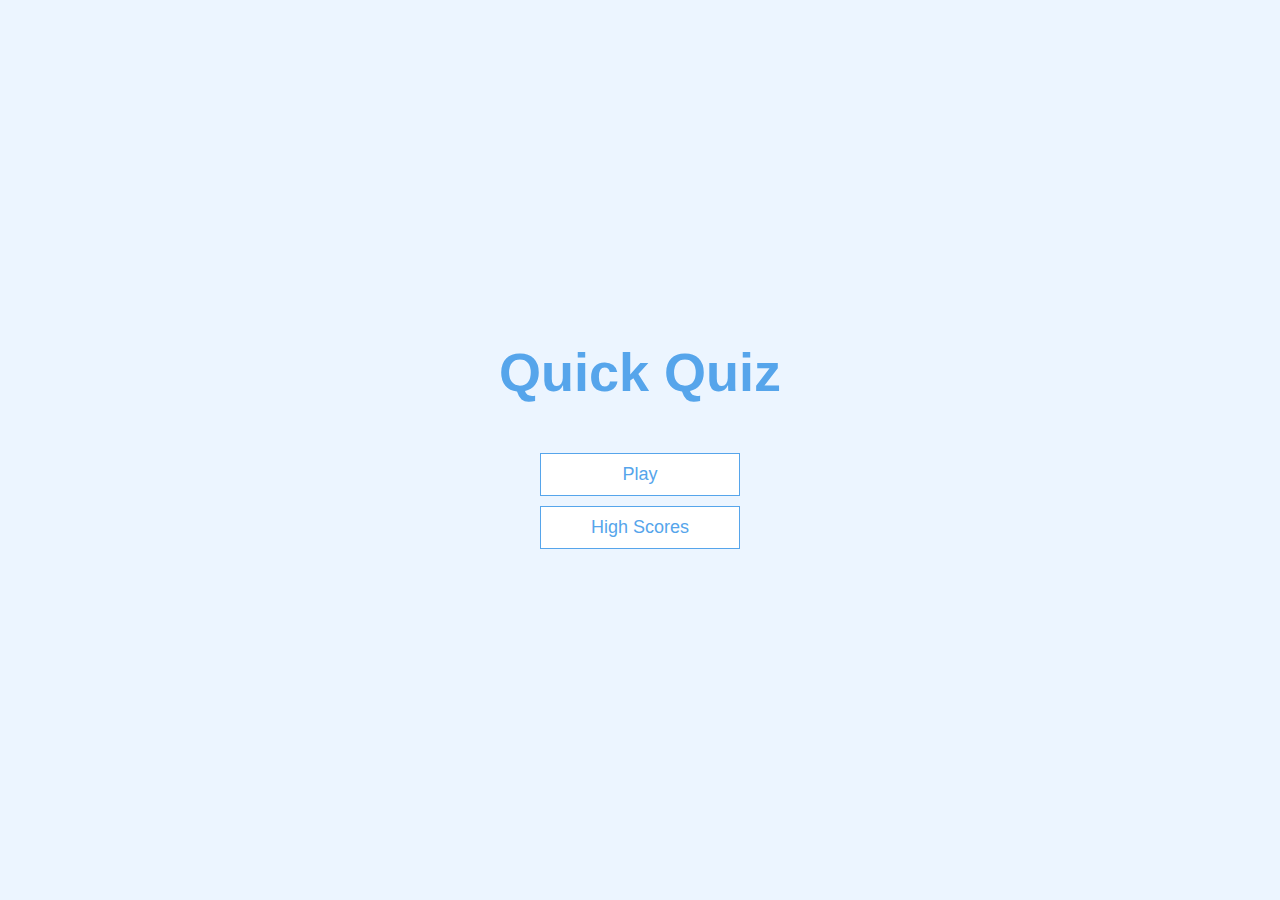
<file: index.html>
<!DOCTYPE html>
<html lang="en">
  <head>
    <meta charset="UTF-8">
    <meta name="viewport" content="width=device-width, initial-scale=1.0">
    <title>Quizard</title>
    <link rel="stylesheet" href="app.css">
  </head>
  <body>
    <div class="container">
      <div id="home" class="flex-centre flex-column">
        <h1>Quick Quiz</h1>
        <a class="btn" href="/game.html">Play</a>
        <a class="btn" href="/highscores.html">High Scores</a>
      </div>
    </div>
  </body>
</html>
</file>
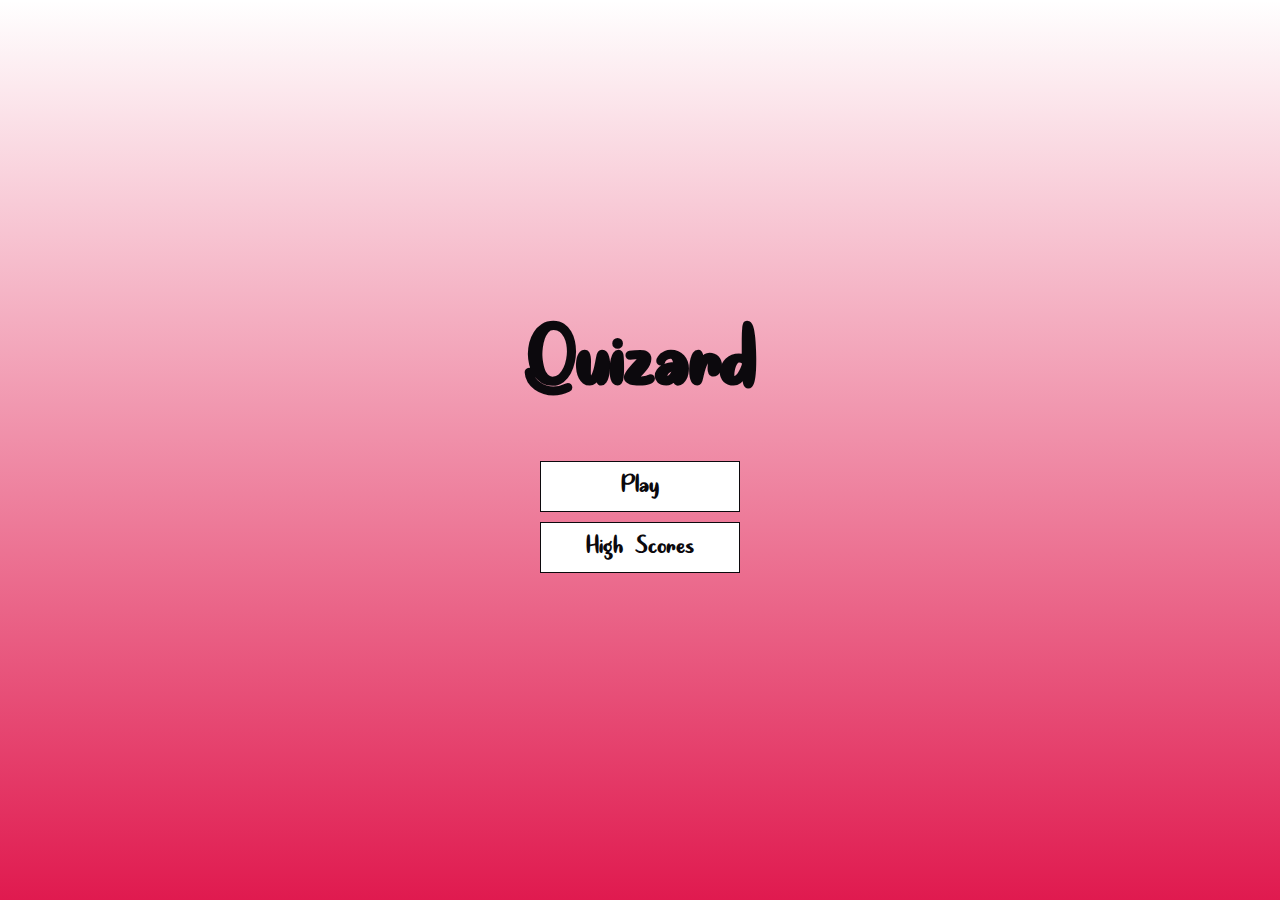
<file: html/index.html>
<!DOCTYPE html>
<html lang="en">
  <head>
    <meta charset="UTF-8">
    <meta name="viewport" content="width=device-width, initial-scale=1.0">
    <title>Quizard</title>
    <link rel="stylesheet" href="../css/app.css">
  </head>
  <body>
    <div class="container">
      <div id="home" class="flex-centre flex-column">
        <h1>Quizard</h1>
        <a class="btn" href="../html/game.html">Play</a>
        <a class="btn" href="../html/highscores.html">High Scores</a>
      </div>
    </div>
  </body>
</html>
</file>
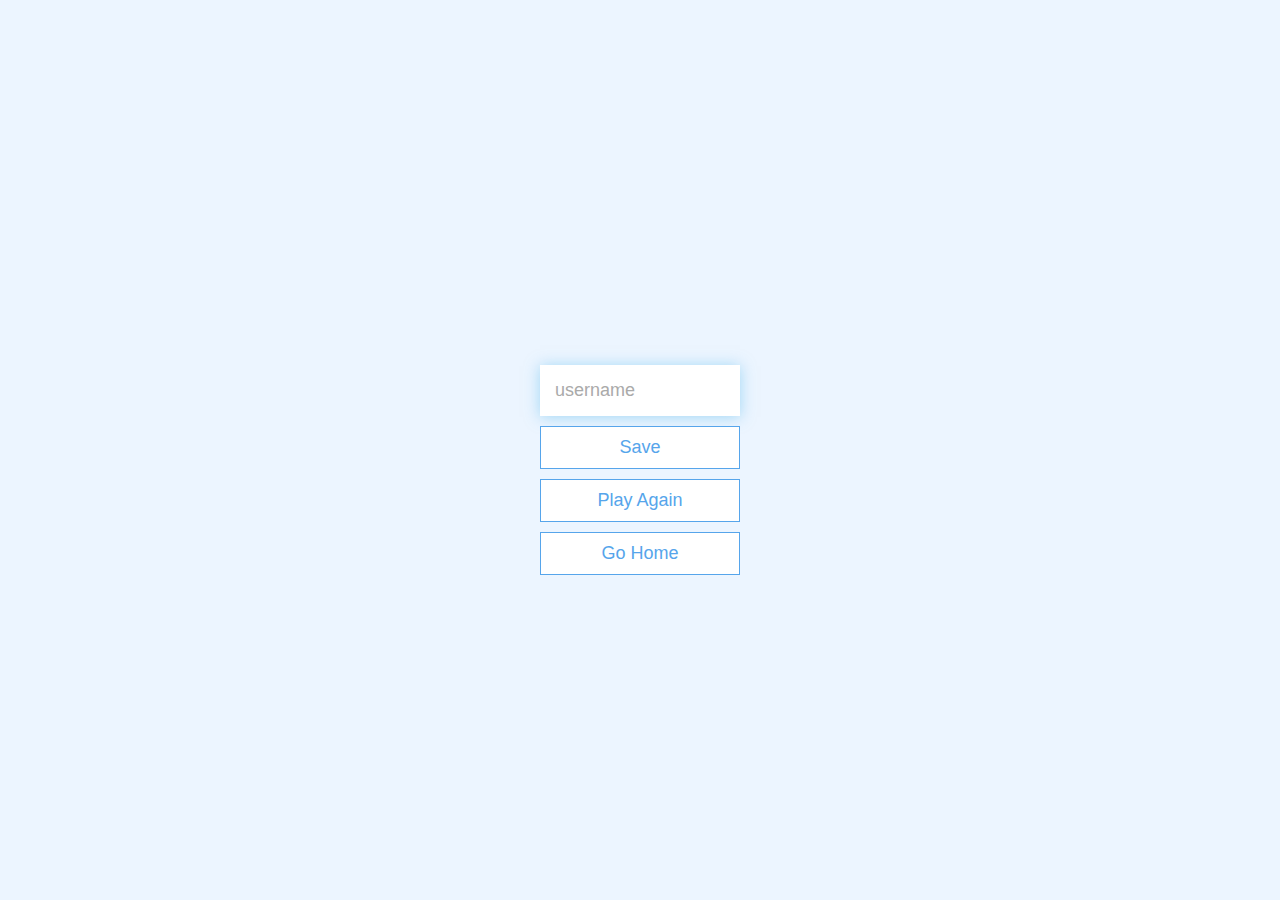
<file: end.html>
<!DOCTYPE html>
<html lang="en">
  <head>
    <meta charset="UTF-8" />
    <meta name="viewport" content="width=device-width, initial-scale=1.0" />
    <meta http-equiv="X-UA-Compatible" content="ie=edge" />
    <title>Congrats!</title>
    <link rel="stylesheet" href="app.css" />
  </head>
  <body>
    <div class="container">
      <div id="end" class="flex-centre flex-column">
        <h1 id="finalScore"></h1>
        <form>
          <input
            type="text"
            name="username"
            id="username"
            placeholder="username"
          />
          <button
            type="submit"
            class="btn"
            id="saveScoreBtn"
            onclick="saveHighScore(event)"
            disabled
          >
            Save
          </button>
        </form>
        <a class="btn" href="/game.html">Play Again</a>
        <a class="btn" href="/">Go Home</a>
      </div>
    </div>
    <script src="end.js"></script>
  </body>
</html>
</file>
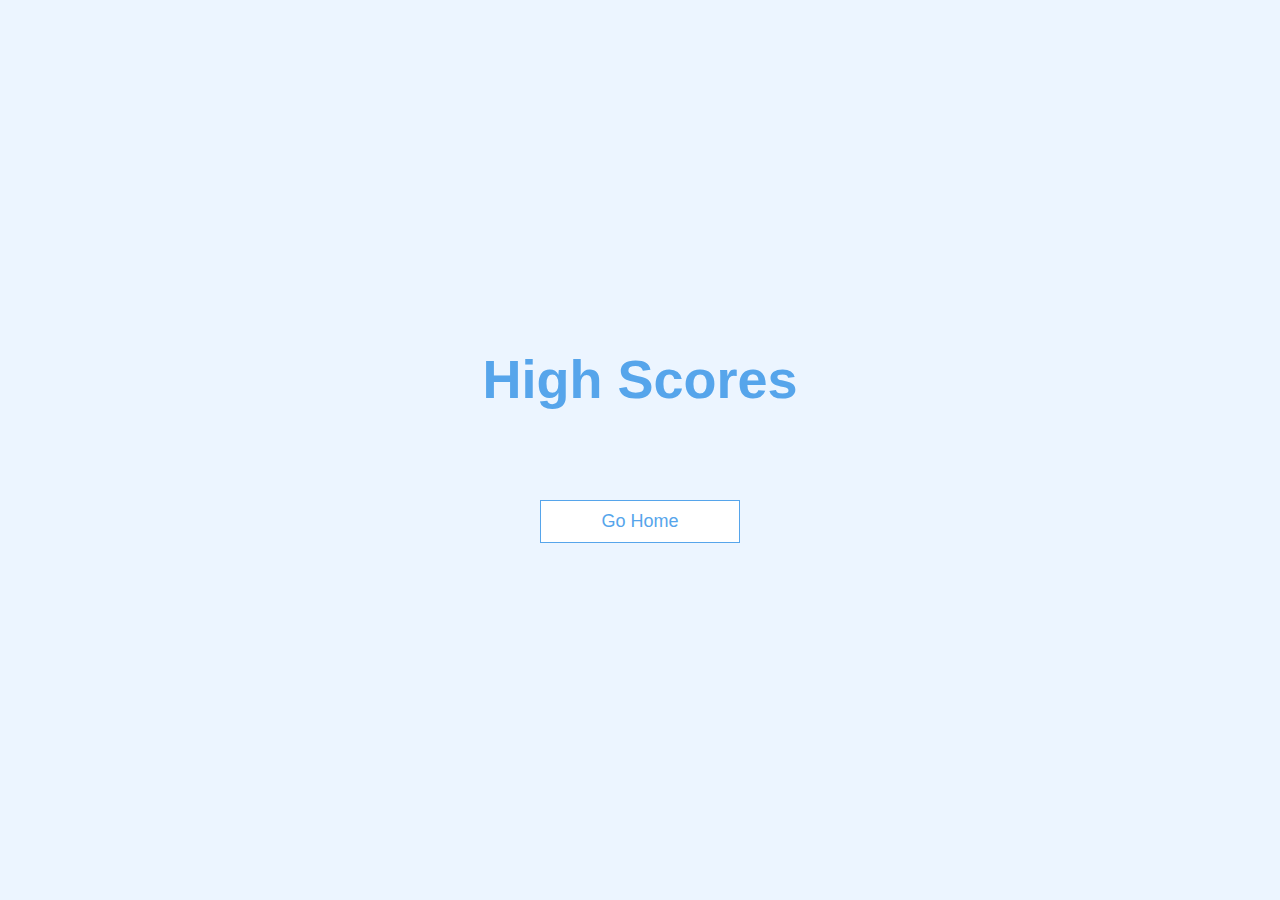
<file: highscores.html>
<!DOCTYPE html>
<html lang="en">
  <head>
    <meta charset="UTF-8" />
    <meta name="viewport" content="width=device-width, initial-scale=1.0" />
    <meta http-equiv="X-UA-Compatible" content="ie=edge" />
    <title>High Scores</title>
    <link rel="stylesheet" href="app.css" />
    <link rel="stylesheet" href="highscores.css" />
  </head>
  <body>
    <div class="container">
      <div id="highScores" class="flex-centre flex-column">
        <h1 id="finalScore">High Scores</h1>
        <ul id="highScoresList"></ul>
        <a class="btn" href="/">Go Home</a>
      </div>
    </div>
    <script src="highscores.js"></script>
  </body>
</html>
</file>
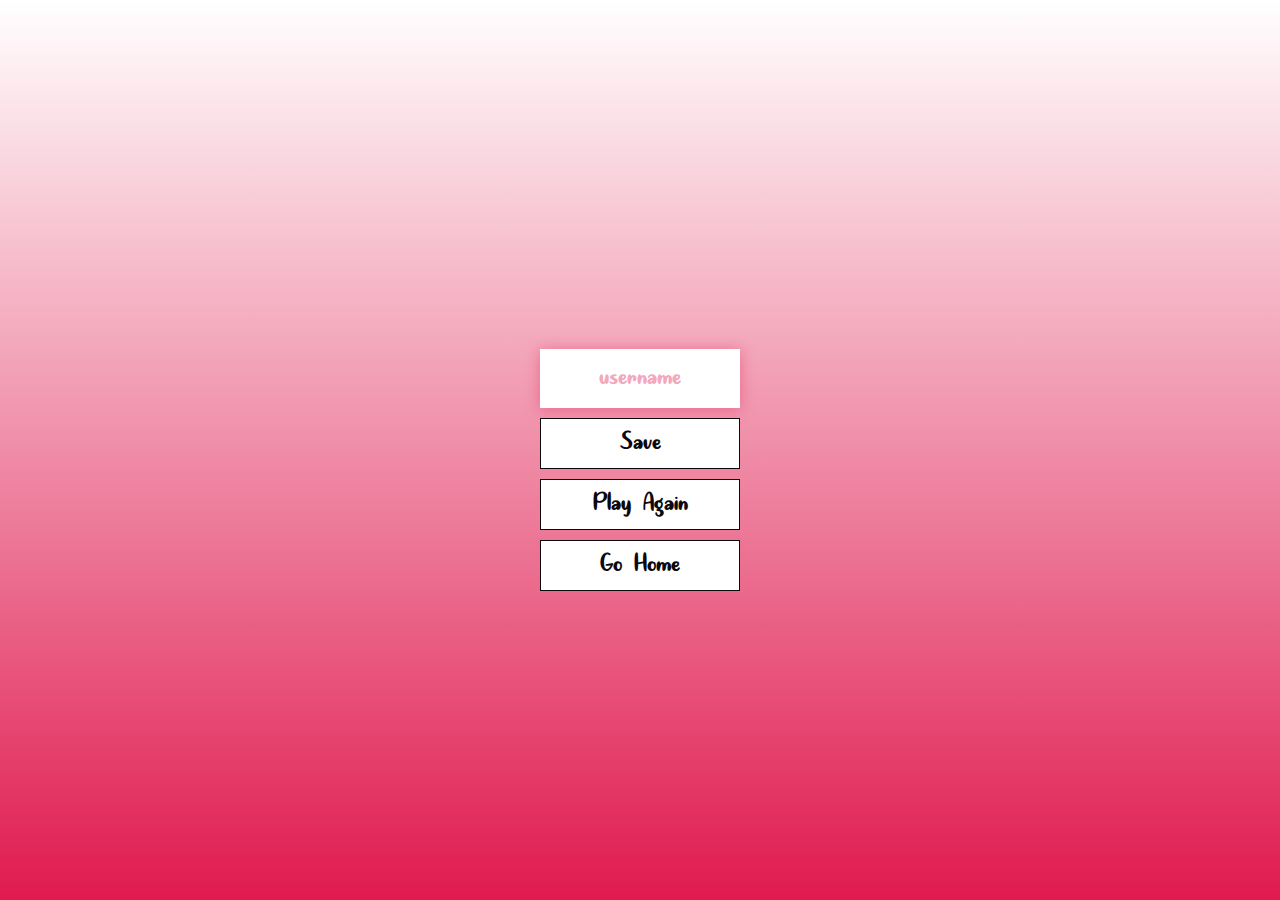
<file: html/end.html>
<!DOCTYPE html>
<html lang="en">
  <head>
    <meta charset="UTF-8" />
    <meta name="viewport" content="width=device-width, initial-scale=1.0" />
    <meta http-equiv="X-UA-Compatible" content="ie=edge" />
    <title>Quizard - End Score</title>
    <link rel="stylesheet" href="../css/app.css" />
  </head>
  <body>
    <div class="container">
      <div id="end" class="flex-centre flex-column">
        <h1 id="finalScore"></h1>
        <form>
          <input
            type="text"
            name="username"
            id="username"
            placeholder="username"
          />
          <button
            type="submit"
            class="btn"
            id="saveScoreBtn"
            onclick="saveHighScore(event)"
            disabled
          >
            Save
          </button>
        </form>
        <a class="btn" href="../html/game.html">Play Again</a>
        <a class="btn" href="../html/index.html">Go Home</a>
      </div>
    </div>
    <script src="../js/end.js"></script>
  </body>
</html>
</file>
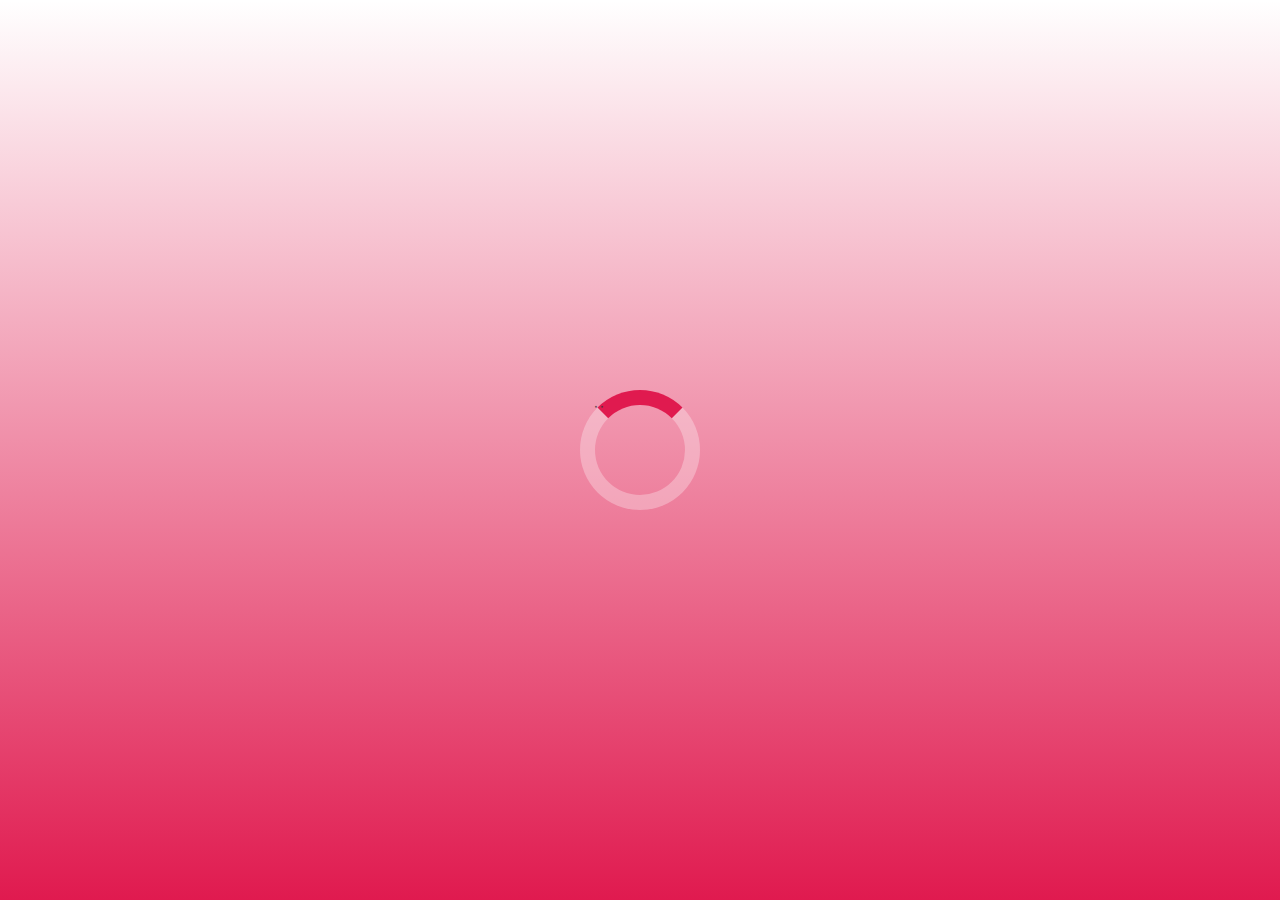
<file: html/game.html>
<!DOCTYPE html>
<html lang="en">
  <head>
    <meta charset="UTF-8">
    <meta name="viewport" content="width=device-width, initial-scale=1.0">
    <title>Quizard - Play</title>
    <link rel="stylesheet" href="../css/app.css">
    <link rel="stylesheet" href="../css/game.css">
  </head>
  <body>
    <div class="container">
      <div id="loader">" "</div>
      <div id="game" class="justify-centre flex-column hidden">
        <div id="hud">
          <div id="hud-item">
            <p id="progressText" class="hud-prefix">
              Question
            </p>
            <div id="progressBar">
              <div id="progressBarFull"></div>
            </div>
          </div>
          <div id="hud-item">
            <p class="hud-prefix">
              Score
            </p>
            <h2 class="hud-main-text" id="score">
              0
            </h2>
          </div>
        </div>
        <h2 id="question"></h2>
        <div class="choice-container" data-number="1">
          <p class="choice-prefix">A</p>
          <p class="choice-text"></p>
        </div>
        <div class="choice-container" data-number="2">
          <p class="choice-prefix">B</p>
          <p class="choice-text"></p>
        </div>
        <div class="choice-container" data-number="3">
          <p class="choice-prefix">C</p>
          <p class="choice-text"></p>
        </div>
        <div class="choice-container" data-number="4">
          <p class="choice-prefix">D</p>
          <p class="choice-text"></p>
        </div>
      </div>
    </div>
    <script src="../js/game.js"></script>
  </body>
</html>
</file>
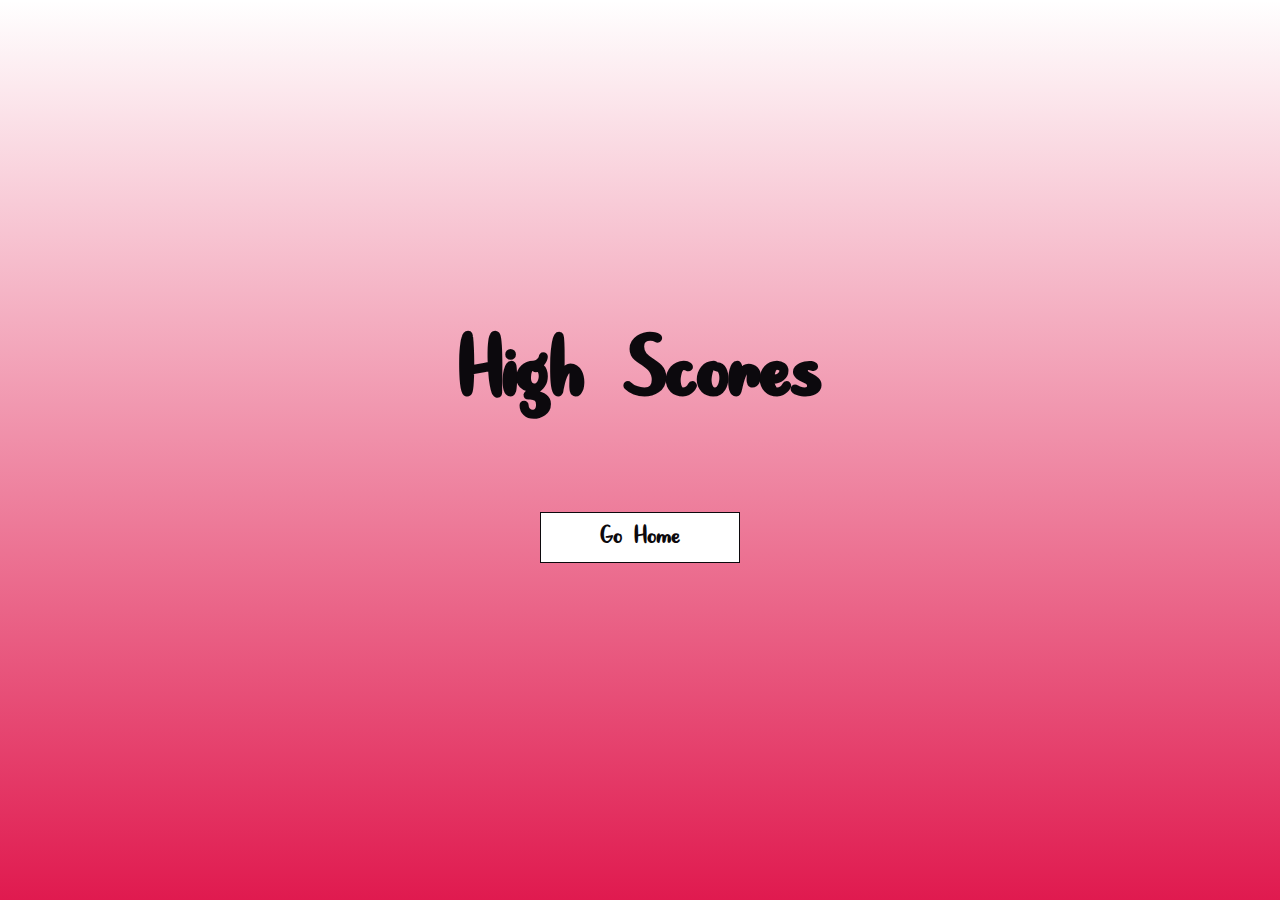
<file: html/highscores.html>
<!DOCTYPE html>
<html lang="en">
  <head>
    <meta charset="UTF-8" />
    <meta name="viewport" content="width=device-width, initial-scale=1.0" />
    <meta http-equiv="X-UA-Compatible" content="ie=edge" />
    <title>Quizard - High Scores</title>
    <link rel="stylesheet" href="../css/app.css" />
    <link rel="stylesheet" href="../css/highscores.css" />
  </head>
  <body>
    <div class="container">
      <div id="highScores" class="flex-centre flex-column">
        <h1 id="finalScore">High Scores</h1>
        <ul id="highScoresList"></ul>
        <a class="btn" href="index.html">Go Home</a>
      </div>
    </div>
    <script src="../js/highscores.js"></script>
  </body>
</html>
</file>
<file: app.css>
:root {
  background-color: #ecf5ff;
  font-size: 62.5%;
}

* {
  box-sizing: border-box;
  font-family: Arial, Helvetica, sans-serif;
  margin: 0;
  padding: 0;
  color: #333;
}

h1,
h2,
h3,
h4 {
  margin-bottom: 1rem;
}

h1 {
  font-size: 5.4rem;
  color: #56a5eb;
  margin-bottom: 5rem;
}

h1 > span {
  font-size: 2.4rem;
  font-weight: 500;
}

h2 { 
  font-size: 4.2rem;
  margin-bottom: 4rem;
  font-weight: 700;
}

h3 {
  font-size: 2.8rem;
  font-weight: 500;
}

.container {
  display: flex;
  height: 100vh;
  width: 100vw;
  justify-content: center;
  align-items: center;
  max-width: 80rem;
  margin: 0 auto;
  padding: 2rem;
}

.container > * {
  width: 100%;
}

.flex-column {
  display: flex;
  flex-direction: column;
}

.flex-centre {
  justify-content: center;
  align-items: center;
}

.justify-centre {
  justify-content: center;
}

.text-centre {
  text-align: center;
}

.hidden {
  display: none;
}

.btn {
  font-size: 1.8rem;
  padding: 1rem 0;
  width: 20rem;
  text-align: center;
  border: 0.1rem solid #56a5eb;
  margin-bottom: 1rem;
  text-decoration: none;
  color: #56a5eb;
  background-color: white;
}

.btn:hover {
  cursor: pointer;
  box-shadow: 0 0.4rem 1.4rem 0 rgba(86, 185, 235, 0.5);
  transform: translateY(-0.1rem);
  transition: transform 150ms;
}

.btn[disabled]:hover {
  cursor: not-allowed;
  box-shadow: none;
  transform: none;
}

form {
  width: 100%;
  display: flex;
  flex-direction: column;
  align-items: center;
}

input {
  margin-bottom: 1rem;
  width: 20rem;
  padding: 1.5rem;
  font-size: 1.8rem;
  border: none;
  box-shadow: 0 0.1rem 1.4rem 0 rgba(86, 185, 235, 0.5);
}

input::placeholder {
  color: #aaaaaa;
}
</file>
<file: css/app.css>
@font-face {
  font-family: wizardFont;
  src: url(../assets/QuiteMagicalRegular-8VA2.ttf);
}

:root {
  background-image: linear-gradient(to bottom, rgba(0,255,213,0), rgba(224,26,79,1));
  font-size: 62.5%;
  font-family: wizardFont;
}

* {
  box-sizing: border-box;
  font-family: Arial, Helvetica, sans-serif;
  margin: 0;
  padding: 0;
  color: #333;
  font-family: wizardFont;
}

h1,
h2,
h3,
h4 {
  margin-bottom: 1rem;
}

h1 {
  font-size: 10rem;
  color: #0C090D;
  margin-bottom: 5rem;
}

h1 > span {
  font-size: 2.4rem;
  font-weight: 500;
}

h2 { 
  font-size: 4.2rem;
  margin-bottom: 4rem;
  font-weight: 700;
}

h3 {
  font-size: 2.8rem;
  font-weight: 500;
}

.container {
  display: flex;
  height: 100vh;
  width: 100vw;
  justify-content: center;
  align-items: center;
  max-width: 80rem;
  margin: 0 auto;
  padding: 2rem;
}

.container > * {
  width: 100%;
}

.flex-column {
  display: flex;
  flex-direction: column;
}

.flex-centre {
  justify-content: center;
  align-items: center;
}

.justify-centre {
  justify-content: center;
}

.text-centre {
  text-align: center;
}

.hidden {
  display: none;
}

.btn {
  font-size: 3rem;
  padding: 1rem 0;
  width: 20rem;
  text-align: center;
  border: 0.1rem solid #0C090D;
  margin-bottom: 1rem;
  text-decoration: none;
  color: #0C090D;
  background-color: white;
}

.btn:hover {
  cursor: pointer;
  box-shadow: 0 0.4rem 1.4rem 0 rgba(224, 26, 79, 0.4);
  transform: translateY(-0.1rem);
  transition: transform 150ms;
}

.btn[disabled]:hover {
  cursor: not-allowed;
  box-shadow: none;
  transform: none;
}

form {
  width: 100%;
  display: flex;
  flex-direction: column;
  align-items: center;
}

input {
  margin-bottom: 1rem;
  width: 20rem;
  padding: 1.5rem;
  font-size: 3rem;
  border: none;
  box-shadow: 0 0.1rem 1.4rem 0 rgba(224, 26, 79, 0.4);
  text-align: center;
}

input::placeholder {
  color: rgba(224, 26, 79, 0.4);
}
</file>
<file: highscores.css>
#highScoresList {
  list-style: none;
  padding-left: 0;
  margin-bottom: 4rem;
}

.high-score {
  font-size: 2.8rem;
  margin-bottom: 0.5rem;
}

.high-score:hover {
  transform: scale(1.025);
}
</file>
<file: css/game.css>
.choice-container {
  display: flex;
  margin-bottom: 0.5rem;
  width: 100%;
  font-size: 2.5rem;
  border: 0.1rem solid rgba(224, 26, 79);
  background-color: white;
}

.choice-container:hover {
  cursor: pointer;
  box-shadow: 0 0.4rem 1.4rem 0 rgba(224, 26, 79, 0.4);
  transform: translateY(-0.1rem);
  transition: transform 150ms;
}

.choice-prefix {
  padding: 1.5rem 2.5rem;
  background-color: #E01A4F;
  color: white;
}

.choice-text {
  padding: 1.5rem;
}

.correct {
  background-color: #30FF89;
}

.incorrect {
  background-color: #ED1A3D;
}

#hud {
  display: flex;
  justify-content: space-between;
}

.hud-prefix {
  text-align: center;
  font-size: 3rem;
}

.hud-main-text {
  text-align: center;
}

#progressBar {
  width: 20rem;
  height: 4rem;
  border: 0.3rem solid #E01A4F;
}

#progressBarFull {
  height: 3.4rem;
  background-color: #E01A4F;
  width: 0%;
}

#loader {
  border: 1.5rem solid rgba(255, 255, 255, 0.3);
  border-radius: 50%;
  border-top: 1.5rem solid #E01A4F;
  width: 12rem;
  height: 12rem;
  animation: spin 1.5s linear infinite;
}

@keyframes spin {
  0% {
    transform: rotate(0deg);
  }
  100% {
    transform: rotate(360deg);
  }
}
</file>
<file: css/highscores.css>
#highScoresList {
  list-style: none;
  padding-left: 0;
  margin-bottom: 4rem;
}

.high-score {
  font-size: 2.8rem;
  margin-bottom: 0.5rem;
}

.high-score:hover {
  transform: scale(1.025);
}
</file>
